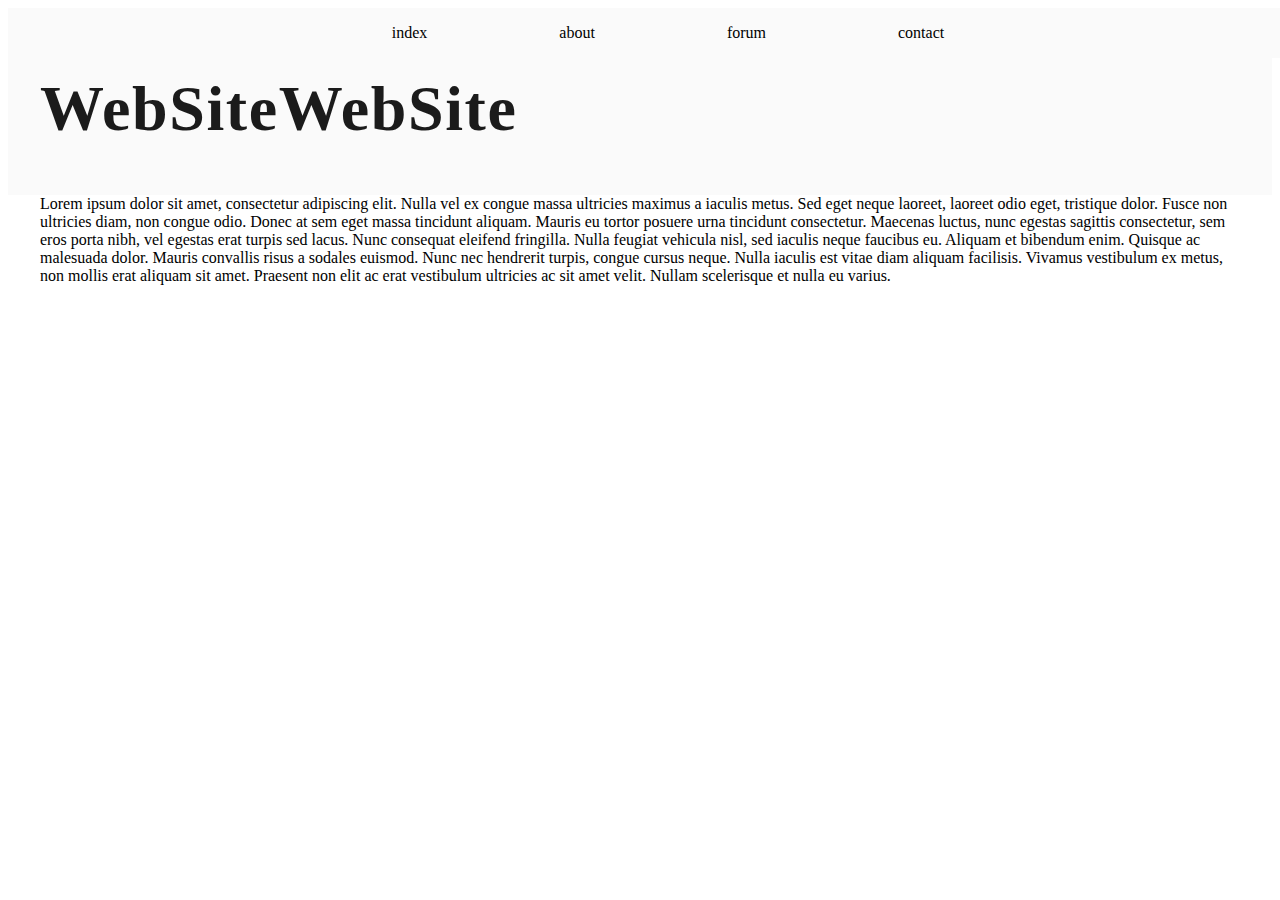
<file: index.html>
<!DOCTYPE HTML>
<html>
	<head>
		<title>WebPage</title>
		<link rel="stylesheet" href="style.css" />
		<link href="imago.ico" type="text/css" rel="shortcut icon"/>
	</head>
	<body>
		<nav class="12u">
			<ul class="container">
				<li><a href="#index"></a>index</li>
				<li><a href="#about"></a>about</li>
				<li><a href="#forum"></a>forum</li>
				<li><a href="#contact"></a>contact</li>
			</ul>
		</nav>
		
		<div class="wrapper first">
			<article class="container" id="index">
				<div id="header">
					<div class="row">
						<div class="6u">
							<h1>WebSite</h1>
						</div>
						<div class="6u">
							<h1>WebSite</h1>
						</div>
					</div>
				</div>
			</article>
		</div>
		<div class="wrapper second">
			<article class="container" id="about">
				<header>
					<div class="12u">
						<p1>Lorem ipsum dolor sit amet, consectetur adipiscing elit. Nulla vel ex congue massa ultricies maximus a iaculis metus. Sed eget neque laoreet, laoreet odio eget, tristique dolor. Fusce non ultricies diam, non congue odio. Donec at sem eget massa tincidunt aliquam. Mauris eu tortor posuere urna tincidunt consectetur. Maecenas luctus, nunc egestas sagittis consectetur, sem eros porta nibh, vel egestas erat turpis sed lacus. Nunc consequat eleifend fringilla. Nulla feugiat vehicula nisl, sed iaculis neque faucibus eu. Aliquam et bibendum enim. Quisque ac malesuada dolor. Mauris convallis risus a sodales euismod. Nunc nec hendrerit turpis, congue cursus neque. Nulla iaculis est vitae diam aliquam facilisis. Vivamus vestibulum ex metus, non mollis erat aliquam sit amet. Praesent non elit ac erat vestibulum ultricies ac sit amet velit. Nullam scelerisque et nulla eu varius. </p1>
					</div>
				</header>
			</article>
		</div>
		
	</body>
	
</html>
</file>
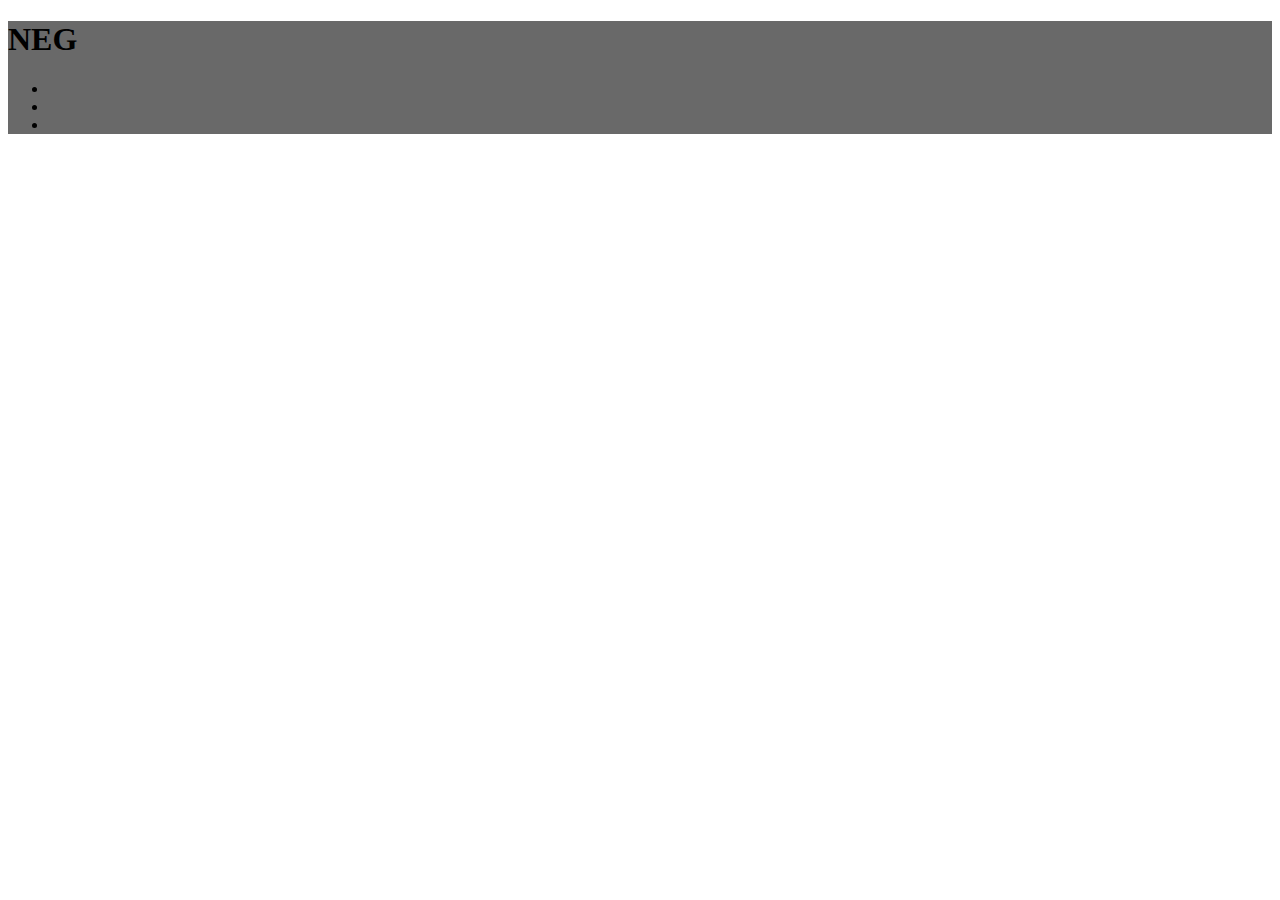
<file: blog/index.html>
<!doctype html>
<html>
<head>
<meta charset="UTF-8">
<link rel="stylesheet" href="style.css" >
<title>blog</title>
</head>
<body>
<div class="header">
	<h1>NEG</h1>
	<ul><li></li><li></li><li></li></ul>
</div>
<div class="content">
	<div id="container">
		<div class="10u">

		</div>
		<div class="4u">

		</div>
	</div>
</div>
<div class="Footer">
	
</div>
</body>
</html>
</file>
<file: style.css>
@charset "UTF-8";



		/* Basic */
	head
	{
		float: left;
		
	}
	body
	{
		margin: 4;
		float: left;
	}
	input,textarea,select
	{
		font-size: 13pt;
	}

	h1
	{
		font-size: 4em;
		letter-spacing: 0.025em;
	}

	h2
	{
		font-size: 2em;
		letter-spacing: -0.015em;
	}
	
	h3
	{
		font-size: 1.9em;
		letter-spacing: -0.015em;
	}
	
	h1, h2, h3, h4, h5, h6
	{
		margin: 0 0 0.75em 0;
		color: #1B1B1B;
	}

	p
	{
		color: #F5F5F5;
		margin-top: 0em;
		margin-bottom: 0em;
		padding: 0.6em 0em 0.6em 0em;
		font-size: 1.2em;
		line-height: 2em;
		letter-spacing: 0.02em;
	}
	
	p strong
	{
		color: #1B1B1B;
		font-weight: 200;
		font-size: 1em;
		line-height: 1.5em;


	}
	.row {
		border-bottom: solid 1px transparent;
		-moz-box-sizing: border-box;
		-webkit-box-sizing: border-box;
		box-sizing: border-box;
	}

	.row > * {
		float: left;
		-moz-box-sizing: border-box;
		-webkit-box-sizing: border-box;
		box-sizing: border-box;
	}

	.row:after, .row:before {
		content: '';
		display: block;
		clear: both;
		height: 0;
	}

/* Containers

	.\36 2u{
		width: 100%;
		clear: none;
		margin-left: 0;
	}

*/

	.container {
		margin-left: auto;
		margin-right: auto;
	}

	.\31 \32 u {
		width: 100%;
		clear: both;
		margin-right: 0;
		margin-left: 0;
	}

	nav{
		position: fixed;
		background-color: #fafafa;
	}
	ul{
		text-align: center;
		margin: 0;
		align-content: center;
	}
	li{
		text-align: center;
		display: inline-block;
		padding: 1em 4em;
		margin: 0;
	}

	div{
		
	}
	
	.bar{			
		position: fixed;
		top: 0;
		box-shadow: inset 0px 0px 75px 15px rgba(0,0,0,0.5), inset 0px 10000px 1000em 0px rgba(0,0,0,0.25);
	}

/* Wrappers */

	.wrapper
	{
		clear: both;
		padding: 0em 2em 2em 2em;
	}

		.wrapper.first
		{
			padding: 4em 2em 0em 2em;
			background-color: #fafafa;
		}
</file>
<file: blog/style.css>
@charset "UTF-8";
/* CSS Document */

.header {
	background-color: dimgray;
	position: sticky;
	clear: both;
	margin: 0 0 0 0;
}
</file>
